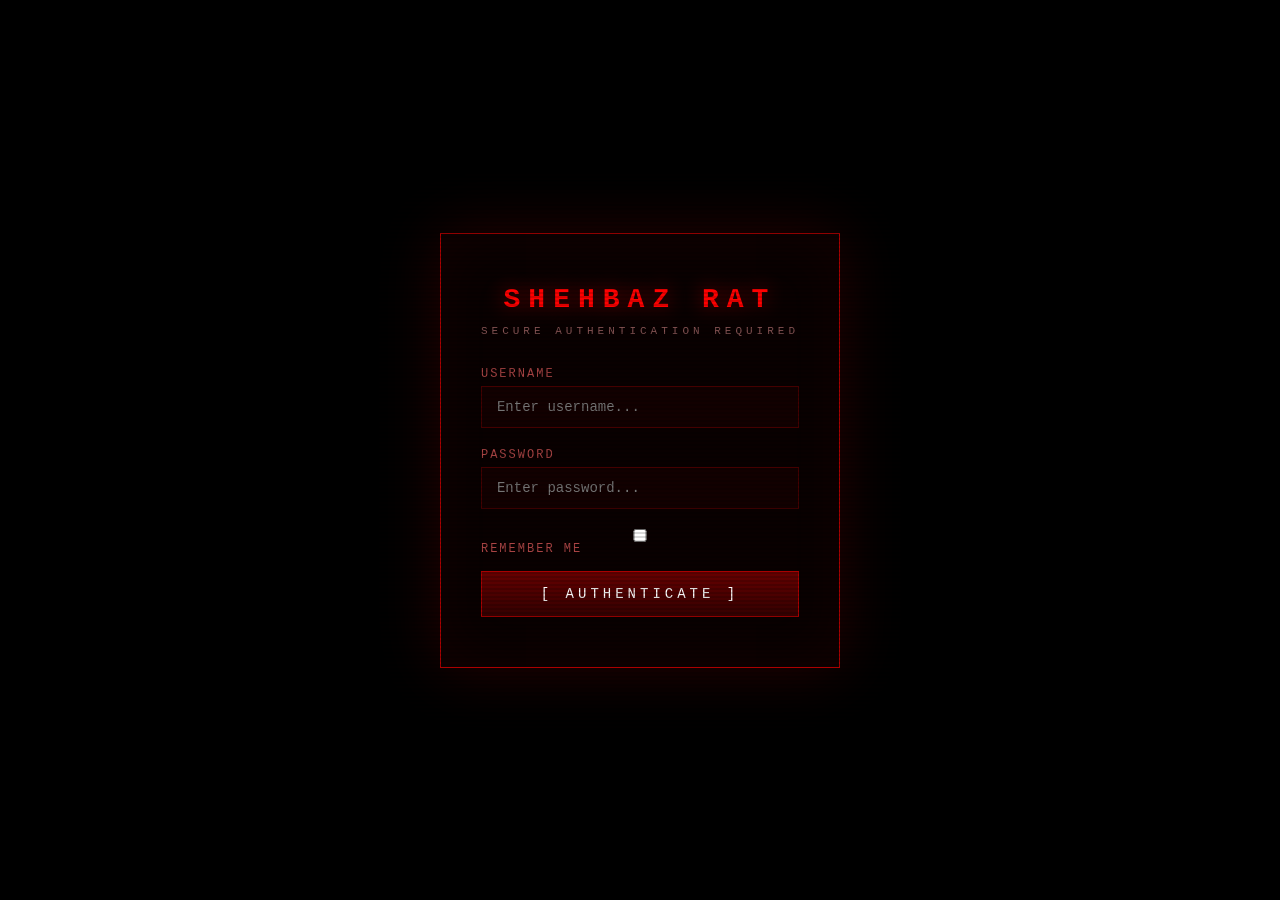
<file: login.html>
<!DOCTYPE html>
<html>
<head>
<meta charset="utf-8">
<title>SHEHBAZ RAT - Authentication</title>
<style>
* { margin: 0; padding: 0; box-sizing: border-box; }
body { background: #000; color: #e00; font-family: 'Courier New', monospace; display: flex; justify-content: center; align-items: center; height: 100vh; overflow: hidden; }
.scanlines { position: fixed; inset: 0; pointer-events: none; background: repeating-linear-gradient(0deg, transparent, transparent 2px, rgba(0,0,0,0.15) 2px, rgba(0,0,0,0.15) 4px); z-index: 10; }
.login-box { background: rgba(10,0,0,0.9); border: 1px solid #a00; padding: 50px 40px; box-shadow: 0 0 60px rgba(200,0,0,0.2), inset 0 0 60px rgba(200,0,0,0.05); position: relative; z-index: 5; min-width: 320px; }
h2 { text-align: center; font-size: 28px; letter-spacing: 8px; color: #f00; margin-bottom: 10px; text-shadow: 0 0 20px rgba(255,0,0,0.5); font-family: 'Courier New', monospace; }
.subtitle { text-align: center; color: #855; font-size: 11px; letter-spacing: 4px; margin-bottom: 30px; text-transform: uppercase; }
.input-group { margin: 20px 0; }
label { display: block; color: #a44; font-size: 12px; letter-spacing: 2px; margin-bottom: 5px; text-transform: uppercase; }
input { display: block; width: 100%; padding: 12px 15px; background: rgba(20,0,0,0.8); border: 1px solid #400; color: #e00; font-family: 'Courier New', monospace; font-size: 14px; outline: none; transition: border 0.3s; }
input:focus { border-color: #c00; box-shadow: 0 0 15px rgba(200,0,0,0.2); }
button { width: 100%; padding: 14px; background: linear-gradient(180deg, #600, #300); border: 1px solid #a00; color: #fff; font-family: 'Courier New', monospace; font-size: 14px; letter-spacing: 4px; cursor: pointer; text-transform: uppercase; margin-top: 10px; transition: all 0.3s; }
button:hover { background: linear-gradient(180deg, #800, #500); box-shadow: 0 0 30px rgba(200,0,0,0.3); }
.error { color: #f44; font-size: 12px; text-align: center; margin-top: 15px; display: none; text-shadow: 0 0 10px rgba(255,0,0,0.5); }
.cursor-blink { animation: blink 1s step-end infinite; }
@keyframes blink { 50% { opacity: 0; } }
</style>
</head>
<body>
<div class="scanlines"></div>
<div class="login-box">
    <h2>SHEHBAZ RAT</h2>
    <div class="subtitle">Secure Authentication Required</div>
    <form id="loginForm" autocomplete="off">
        <div class="input-group">
            <label>Username</label>
            <input type="text" id="username" placeholder="Enter username..." required autocomplete="off">
        </div>
        <div class="input-group">
            <label>Password</label>
            <input type="password" id="password" placeholder="Enter password..." required autocomplete="off">
        </div>
        
           <input type="checkbox" name="remember" id="remember">
           <label for="remember">Remember Me</label>
        <button type="submit">[ Authenticate ]</button>
        <div class="error" id="errorMsg">ACCESS DENIED - Invalid credentials</div>
    </form>
</div>
<script>
document.getElementById('loginForm').onsubmit = async function(e) {
    e.preventDefault();
    const btn = this.querySelector('button');
    btn.textContent = '[ Authenticating... ]';
    btn.disabled = true;
    try {
        const res = await fetch('/api/login', {
            method: 'POST',
            headers: {'Content-Type': 'application/x-www-form-urlencoded'},
            body: 'username=' + encodeURIComponent(document.getElementById('username').value) +
                  '&password=' + encodeURIComponent(document.getElementById('password').value)
        });
        if (res.ok) { window.location.href = '/'; }
        else { 
            document.getElementById('errorMsg').style.display = 'block';
            btn.textContent = '[ Authenticate ]';
            btn.disabled = false;
        }
    } catch(e) {
        document.getElementById('errorMsg').style.display = 'block';
        btn.textContent = '[ Authenticate ]';
        btn.disabled = false;
    }
};
</script>
</body>
</html>
</file>
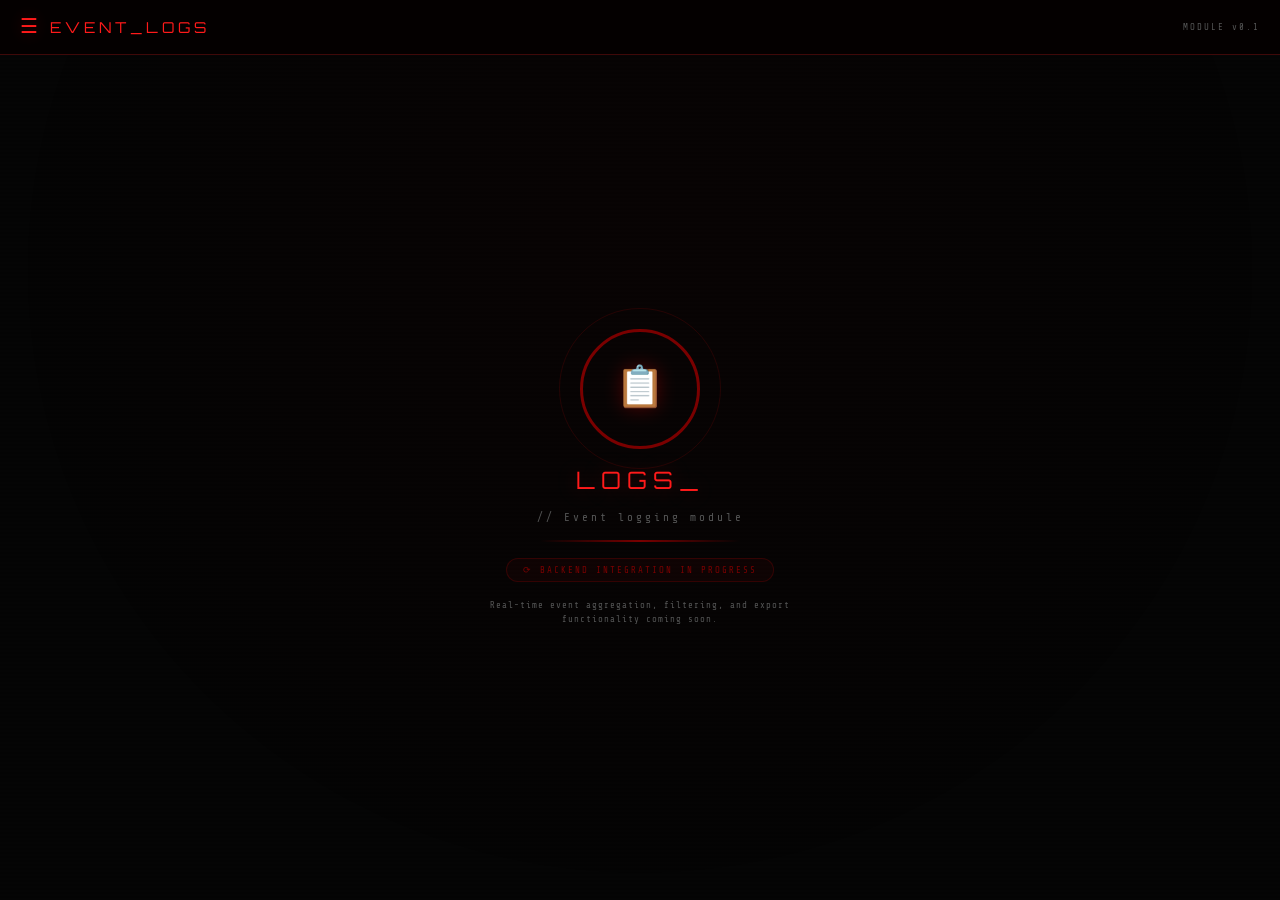
<file: UI/logs.html>
<!DOCTYPE html>
<html lang="en">
<head>
<meta charset="UTF-8">
<meta name="viewport" content="width=device-width, initial-scale=1.0, maximum-scale=1.0, user-scalable=no">
<title>CURSE RAT — LOGS</title>
<link href="https://fonts.googleapis.com/css2?family=Share+Tech+Mono&family=Orbitron:wght@400;700;900&family=Rajdhani:wght@300;400;600;700&display=swap" rel="stylesheet">
<style>
:root{--red:#cc0000;--red-bright:#ff1a1a;--red-dim:#7a0000;--red-glow:rgba(204,0,0,0.35);--bg:#050505;--border:rgba(200,30,30,0.3);--text:#e8e8e8;--text-dim:#777;--text-muted:#555;--font-mono:'Share Tech Mono',monospace;--font-display:'Orbitron',sans-serif;--font-body:'Rajdhani',sans-serif;--radius:12px;}
*{margin:0;padding:0;box-sizing:border-box;}
html,body{width:100%;height:100%;background:var(--bg);color:var(--text);font-family:var(--font-body);overflow:hidden;user-select:none;-webkit-tap-highlight-color:transparent;}
.scanlines{position:fixed;inset:0;z-index:1;pointer-events:none;background:repeating-linear-gradient(0deg,transparent,transparent 2px,rgba(0,0,0,0.07) 2px,rgba(0,0,0,0.07) 4px);}
#page{position:relative;z-index:10;width:100%;height:100%;display:flex;flex-direction:column;background:radial-gradient(ellipse at 50% 30%,rgba(80,0,0,0.06),transparent 70%);}
.header{display:flex;align-items:center;gap:12px;padding:14px 20px;background:rgba(5,0,0,0.95);border-bottom:1px solid var(--border);flex-shrink:0;backdrop-filter:blur(10px);}
.header-icon{font-size:20px;color:var(--red-bright);filter:drop-shadow(0 0 8px var(--red-glow));}
.header-text{font-family:var(--font-display);font-size:15px;letter-spacing:4px;color:var(--red-bright);}
.header-sub{font-family:var(--font-mono);font-size:9px;color:var(--text-muted);letter-spacing:2px;margin-left:auto;}
.content{flex:1;display:flex;align-items:center;justify-content:center;padding:20px;flex-direction:column;gap:16px;}
.status-ring{width:120px;height:120px;border-radius:50%;border:3px solid var(--red-dim);display:flex;align-items:center;justify-content:center;position:relative;animation:ringPulse 3s ease-in-out infinite;}
.status-ring::before{content:'';position:absolute;width:140%;height:140%;border-radius:50%;border:1px solid rgba(200,0,0,0.15);animation:ringExpand 3s ease-in-out infinite;}
@keyframes ringPulse{0%,100%{box-shadow:0 0 20px var(--red-glow),inset 0 0 20px rgba(200,0,0,0.05);}50%{box-shadow:0 0 40px var(--red-glow),inset 0 0 40px rgba(200,0,0,0.1);}}
@keyframes ringExpand{0%,100%{transform:scale(1);opacity:0.5;}50%{transform:scale(1.1);opacity:0.2;}}
.ring-icon{font-size:40px;z-index:2;filter:drop-shadow(0 0 10px var(--red-glow));}
.module-title{font-family:var(--font-display);font-size:24px;letter-spacing:6px;color:var(--red-bright);text-shadow:0 0 20px var(--red-glow);}
.module-sub{font-family:var(--font-mono);font-size:11px;color:var(--text-muted);letter-spacing:3px;}
.module-status{font-family:var(--font-mono);font-size:9px;color:var(--red-dim);letter-spacing:2px;padding:6px 16px;border:1px solid rgba(200,0,0,0.2);border-radius:20px;background:rgba(200,0,0,0.05);}
.progress-line{width:200px;height:2px;background:linear-gradient(90deg,transparent,var(--red-dim),transparent);animation:scan 2.5s ease-in-out infinite;}
@keyframes scan{0%,100%{opacity:0.3;width:100px;}50%{opacity:1;width:280px;}}
.blink::after{content:'_';animation:blink 1s step-end infinite;}
@keyframes blink{0%,100%{opacity:1;}50%{opacity:0;}}
@media(max-width:500px){.module-title{font-size:18px;}.status-ring{width:90px;height:90px;}.ring-icon{font-size:30px;}}
</style>
</head>
<body>
<div class="scanlines"></div>
<div id="page">
  <div class="header">
    <span class="header-icon">☰</span>
    <span class="header-text">EVENT_LOGS</span>
    <span class="header-sub">MODULE v0.1</span>
  </div>
  <div class="content">
    <div class="status-ring"><div class="ring-icon">📋</div></div>
    <div class="module-title blink">LOGS</div>
    <div class="module-sub">// Event logging module</div>
    <div class="progress-line"></div>
    <div class="module-status">⟳ BACKEND INTEGRATION IN PROGRESS</div>
    <div style="font-family:var(--font-mono);font-size:9px;color:var(--text-muted);letter-spacing:1px;max-width:300px;text-align:center;line-height:1.6;">
      Real-time event aggregation, filtering, and export functionality coming soon.
    </div>
  </div>
</div>
</body>
</html>
</file>
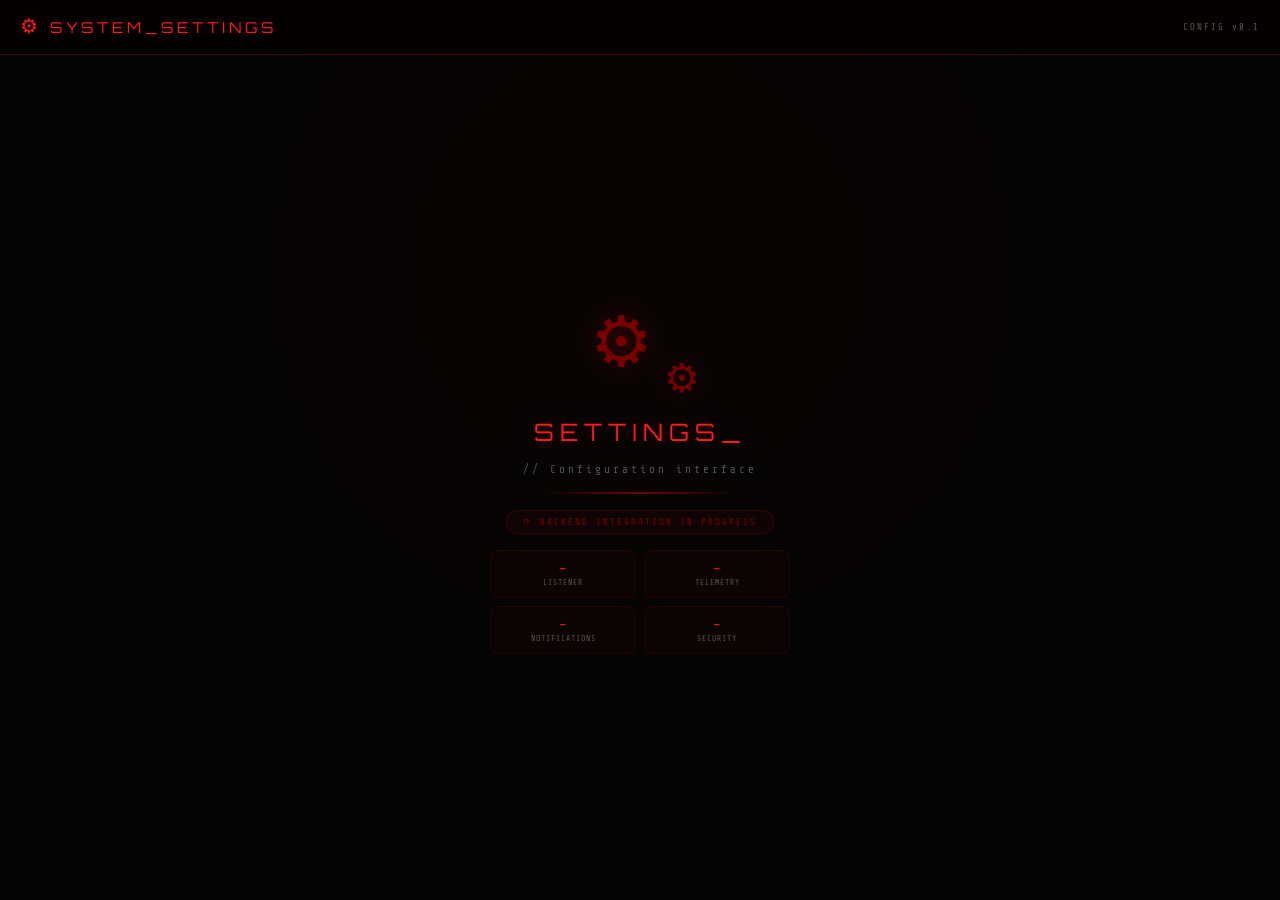
<file: UI/settings.html>
<!DOCTYPE html>
<html lang="en">
<head>
<meta charset="UTF-8">
<meta name="viewport" content="width=device-width, initial-scale=1.0, maximum-scale=1.0, user-scalable=no">
<title>THOR — SETTINGS</title>
<link href="https://fonts.googleapis.com/css2?family=Share+Tech+Mono&family=Orbitron:wght@400;700;900&family=Rajdhani:wght@300;400;600;700&display=swap" rel="stylesheet">
<style>
:root{--red:#cc0000;--red-bright:#ff1a1a;--red-dim:#7a0000;--red-glow:rgba(204,0,0,0.35);--bg:#050505;--border:rgba(200,30,30,0.3);--text:#e8e8e8;--text-dim:#777;--text-muted:#555;--green-ok:#00ff88;--font-mono:'Share Tech Mono',monospace;--font-display:'Orbitron',sans-serif;--font-body:'Rajdhani',sans-serif;--radius:12px;}
*{margin:0;padding:0;box-sizing:border-box;}
html,body{width:100%;height:100%;background:var(--bg);color:var(--text);font-family:var(--font-body);overflow:hidden;user-select:none;-webkit-tap-highlight-color:transparent;}
.scanlines{position:fixed;inset:0;z-index:1;pointer-events:none;background:repeating-linear-gradient(0deg,transparent,transparent 2px,rgba(0,0,0,0.07) 2px,rgba(0,0,0,0.07) 4px);}
#page{position:relative;z-index:10;width:100%;height:100%;display:flex;flex-direction:column;background:radial-gradient(ellipse at 50% 30%,rgba(80,0,0,0.06),transparent 70%);}
.header{display:flex;align-items:center;gap:12px;padding:14px 20px;background:rgba(5,0,0,0.95);border-bottom:1px solid var(--border);flex-shrink:0;backdrop-filter:blur(10px);}
.header-icon{font-size:20px;color:var(--red-bright);filter:drop-shadow(0 0 8px var(--red-glow));}
.header-text{font-family:var(--font-display);font-size:15px;letter-spacing:4px;color:var(--red-bright);}
.header-sub{font-family:var(--font-mono);font-size:9px;color:var(--text-muted);letter-spacing:2px;margin-left:auto;}
.content{flex:1;display:flex;align-items:center;justify-content:center;padding:20px;flex-direction:column;gap:16px;}
.gear-container{position:relative;width:100px;height:100px;}
.gear{position:absolute;font-size:70px;color:var(--red-dim);animation:spin 8s linear infinite;filter:drop-shadow(0 0 15px var(--red-glow));}
.gear-2{font-size:40px;right:-10px;bottom:-5px;animation:spin-reverse 6s linear infinite;}
@keyframes spin{from{transform:rotate(0deg);}to{transform:rotate(360deg);}}
@keyframes spin-reverse{from{transform:rotate(360deg);}to{transform:rotate(0deg);}}
.module-title{font-family:var(--font-display);font-size:24px;letter-spacing:6px;color:var(--red-bright);text-shadow:0 0 20px var(--red-glow);}
.module-sub{font-family:var(--font-mono);font-size:11px;color:var(--text-muted);letter-spacing:3px;}
.module-status{font-family:var(--font-mono);font-size:9px;color:var(--red-dim);letter-spacing:2px;padding:6px 16px;border:1px solid rgba(200,0,0,0.2);border-radius:20px;background:rgba(200,0,0,0.05);}
.progress-line{width:200px;height:2px;background:linear-gradient(90deg,transparent,var(--red-dim),transparent);animation:scan 2.5s ease-in-out infinite;}
@keyframes scan{0%,100%{opacity:0.3;width:100px;}50%{opacity:1;width:280px;}}
.blink::after{content:'_';animation:blink 1s step-end infinite;}
@keyframes blink{0%,100%{opacity:1;}50%{opacity:0;}}
.preview-grid{display:grid;grid-template-columns:1fr 1fr;gap:8px;max-width:300px;width:100%;}
.preview-item{background:rgba(200,0,0,0.04);border:1px solid rgba(200,0,0,0.12);border-radius:8px;padding:10px 12px;text-align:center;}
.preview-item .val{font-family:var(--font-mono);font-size:14px;color:var(--red-bright);}
.preview-item .lbl{font-family:var(--font-mono);font-size:8px;color:var(--text-muted);letter-spacing:1px;margin-top:2px;}
@media(max-width:500px){.module-title{font-size:18px;}.gear{font-size:50px;}.gear-2{font-size:30px;}.preview-grid{grid-template-columns:1fr 1fr;}}
</style>
</head>
<body>
<div class="scanlines"></div>
<div id="page">
  <div class="header">
    <span class="header-icon">⚙</span>
    <span class="header-text">SYSTEM_SETTINGS</span>
    <span class="header-sub">CONFIG v0.1</span>
  </div>
  <div class="content">
    <div class="gear-container">
      <div class="gear">⚙</div>
      <div class="gear gear-2">⚙</div>
    </div>
    <div class="module-title blink">SETTINGS</div>
    <div class="module-sub">// Configuration interface</div>
    <div class="progress-line"></div>
    <div class="module-status">⟳ BACKEND INTEGRATION IN PROGRESS</div>
    <div class="preview-grid">
      <div class="preview-item"><div class="val">−</div><div class="lbl">LISTENER</div></div>
      <div class="preview-item"><div class="val">−</div><div class="lbl">TELEMETRY</div></div>
      <div class="preview-item"><div class="val">−</div><div class="lbl">NOTIFICATIONS</div></div>
      <div class="preview-item"><div class="val">−</div><div class="lbl">SECURITY</div></div>
    </div>
  </div>
</div>
</body>
</html>
</file>
